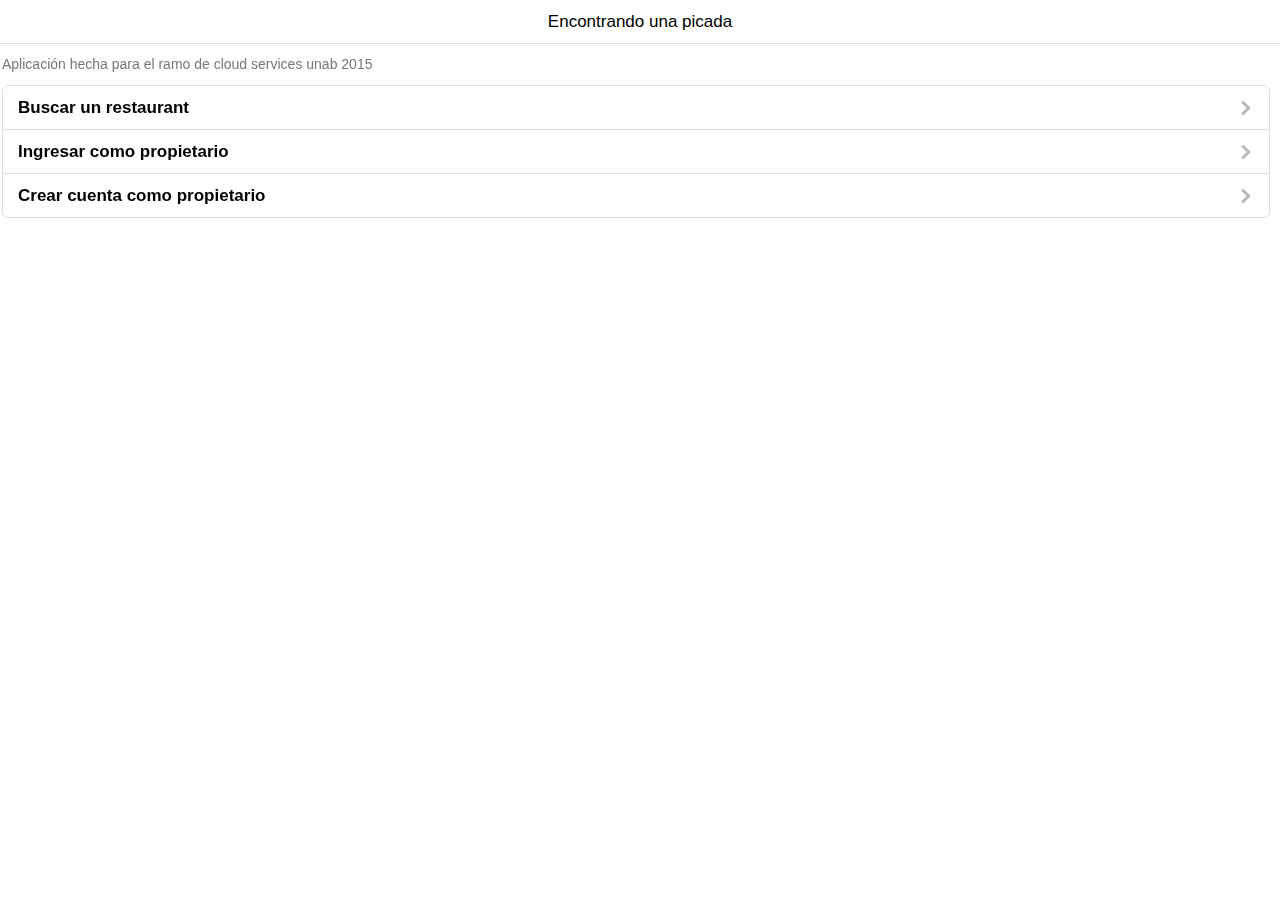
<file: index.html>
<!DOCTYPE html>
<html>
  <head>
    <meta charset="utf-8">
    <title>Encontrando una picada</title>

    <!-- Sets initial viewport load and disables zooming  -->
    <meta name="viewport" content="initial-scale=1, maximum-scale=1">

    <!-- Makes your prototype chrome-less once bookmarked to your phone's home screen -->
    <meta name="apple-mobile-web-app-capable" content="yes">
    <meta name="apple-mobile-web-app-status-bar-style" content="black">

    <!-- Include the compiled Ratchet CSS -->
    <link href="css/ratchet.css" rel="stylesheet">

    <!-- Include the compiled Ratchet JS -->
    <script src="js/ratchet.js"></script>
  </head>
  <body>

    <!-- Make sure all your bars are the first things in your <body> -->
    <header class="bar bar-nav">
      <h1 class="title">Encontrando una picada</h1>
    </header>

    <!-- Wrap all non-bar HTML in the .content div (this is actually what scrolls) -->
    <div class="content">
      <p class="content-padded">Aplicación hecha para el ramo de cloud services unab 2015</p>
      <div class="card">
        <ul class="table-view">
          <li class="table-view-cell">
            <a class="push-right" href="restaurants.html">
              <strong>Buscar un restaurant</strong>
            </a>
          </li>
          <li class="table-view-cell">
            <a class="push-right" href="login.html">
              <strong>Ingresar como propietario</strong>
            </a>
          </li>
          <li class="table-view-cell">
            <a class="push-right" href="crear-usuario.html">
              <strong>Crear cuenta como propietario</strong>
            </a>
          </li>
        </ul>
      </div>
    </div>

  </body>
</html>
</file>
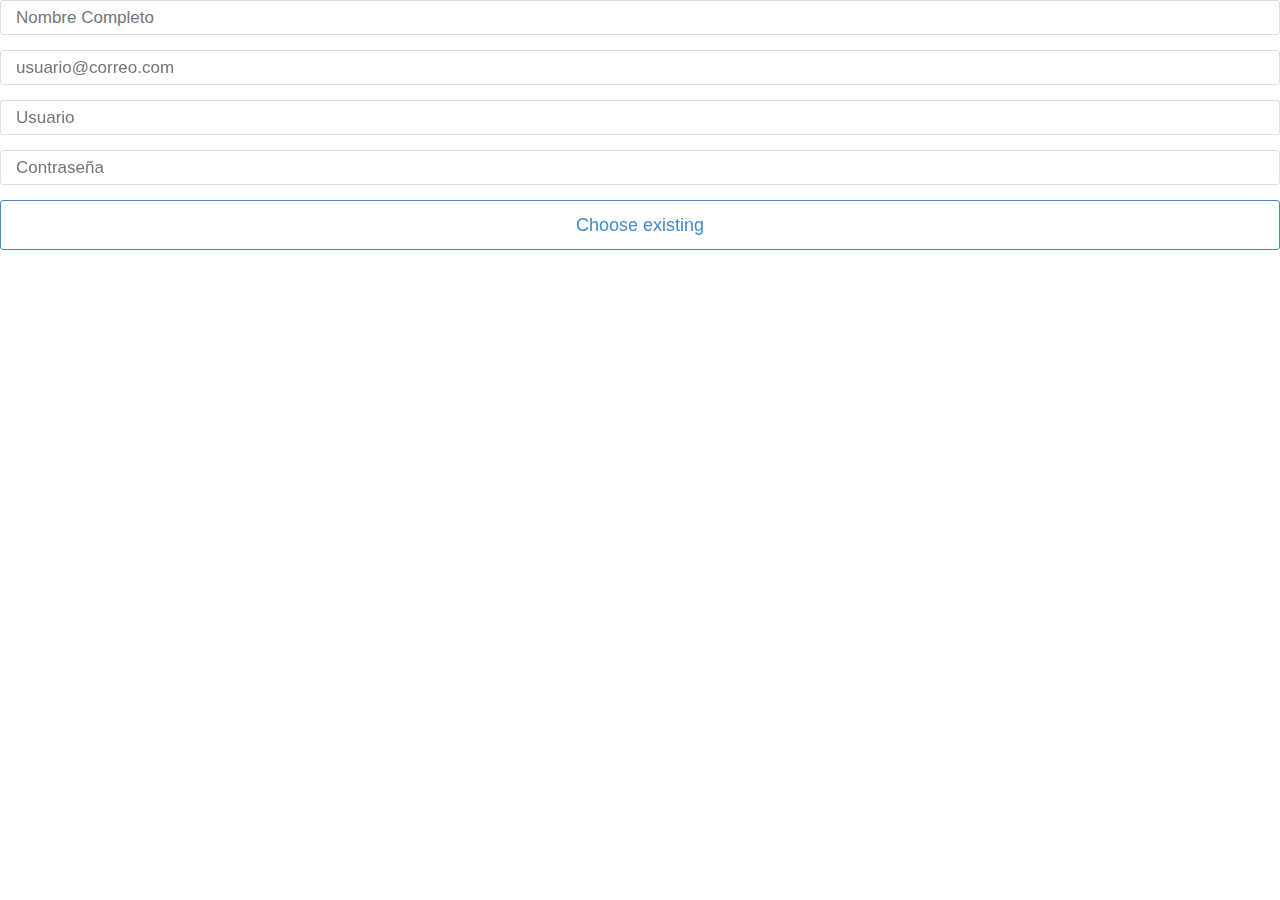
<file: crear-usuario.html>
<!DOCTYPE html>
<html>
  <head>
    <meta charset="utf-8">
    <title>Encontrando una picada</title>

    <!-- Sets initial viewport load and disables zooming  -->
    <meta name="viewport" content="initial-scale=1, maximum-scale=1">

    <!-- Makes your prototype chrome-less once bookmarked to your phone's home screen -->
    <meta name="apple-mobile-web-app-capable" content="yes">
    <meta name="apple-mobile-web-app-status-bar-style" content="black">

    <!-- Include the compiled Ratchet CSS -->
    <link href="css/ratchet.css" rel="stylesheet">

    <!-- Include the compiled Ratchet JS -->
    <script src="js/ratchet.js"></script>
  </head>
  <body>
<form>
  <input type="text" placeholder="Nombre Completo">
  <input type="email" placeholder="usuario@correo.com">
  <input type="text" placeholder="Usuario">
  <input type="password" placeholder="Contraseña">
  <button class="btn btn-primary btn-block btn-outlined">Choose existing</button>
</form>
  </body>
</html>
</file>
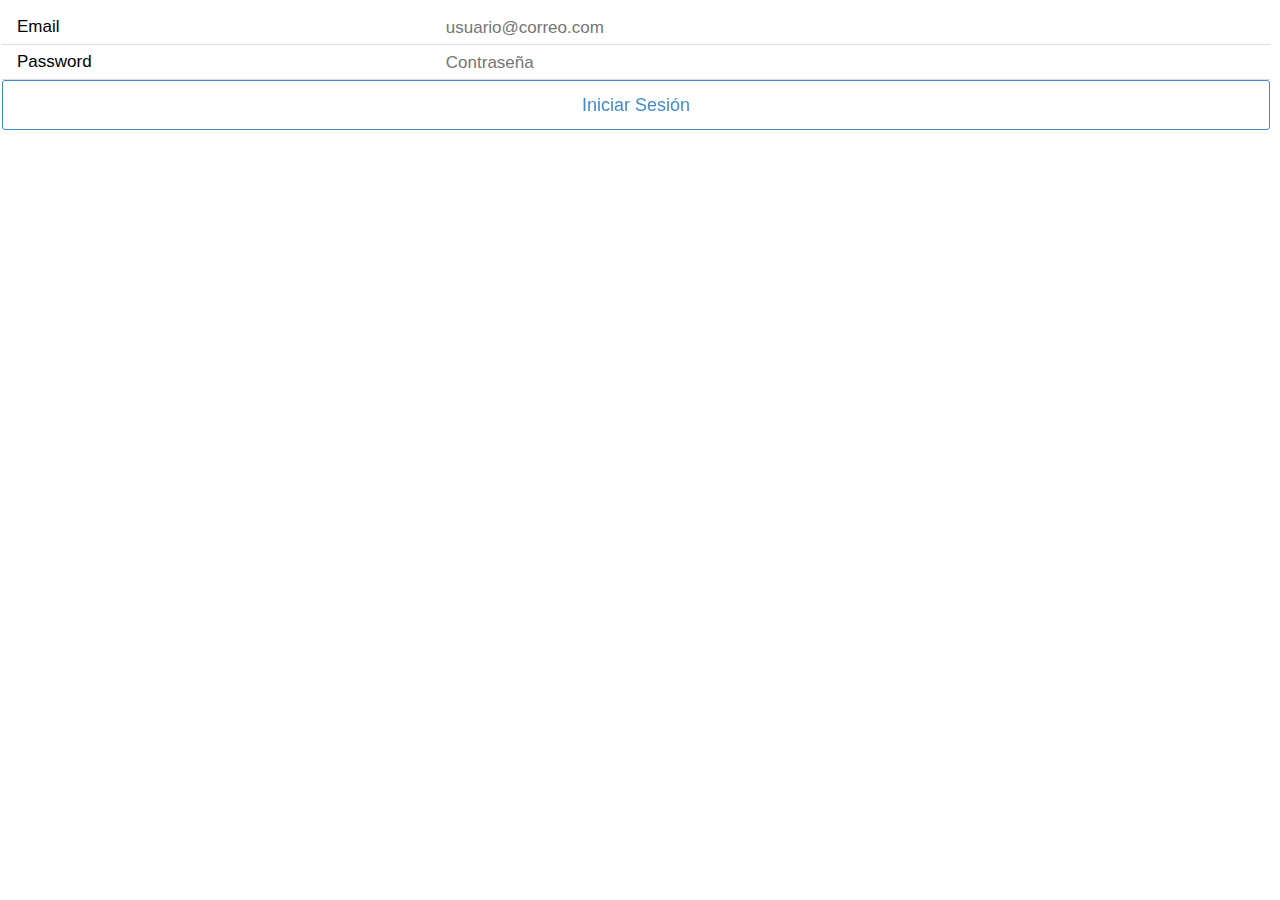
<file: login.html>
<!DOCTYPE html>
<html>
  <head>
    <meta charset="utf-8">
    <title>Encontrando una picada</title>

    <!-- Sets initial viewport load and disables zooming  -->
    <meta name="viewport" content="initial-scale=1, maximum-scale=1">

    <!-- Makes your prototype chrome-less once bookmarked to your phone's home screen -->
    <meta name="apple-mobile-web-app-capable" content="yes">
    <meta name="apple-mobile-web-app-status-bar-style" content="black">

    <!-- Include the compiled Ratchet CSS -->
    <link href="css/ratchet.css" rel="stylesheet">

    <!-- Include the compiled Ratchet JS -->
    <script src="js/ratchet.js"></script>
  </head>
<body>

<!-- Make sure all your bars are the first things in your <body> -->
<header class="bar-title">
  <h1 class="title">Login</h1>
</header>

  <!-- Wrap all non-bar HTML in the .content div (this is actually what scrolls) -->
  <div class="content">
    <div class="content-padded">
      <form>
        <div class="input-group">
          <div class="input-row">
            <label>Email</label>
            <input type="email" placeholder="usuario@correo.com">
          </div>
          <div class="input-row">
            <label>Password</label>
            <input type="password" placeholder="Contraseña">
          </div>
        </div>
        <a href="prop-perfil.html">
        <button class="btn btn-primary btn-block btn-outlined">Iniciar Sesión</button>
        </a>
      </form>
    </div>
  </div>

  </body>
</html>
</file>
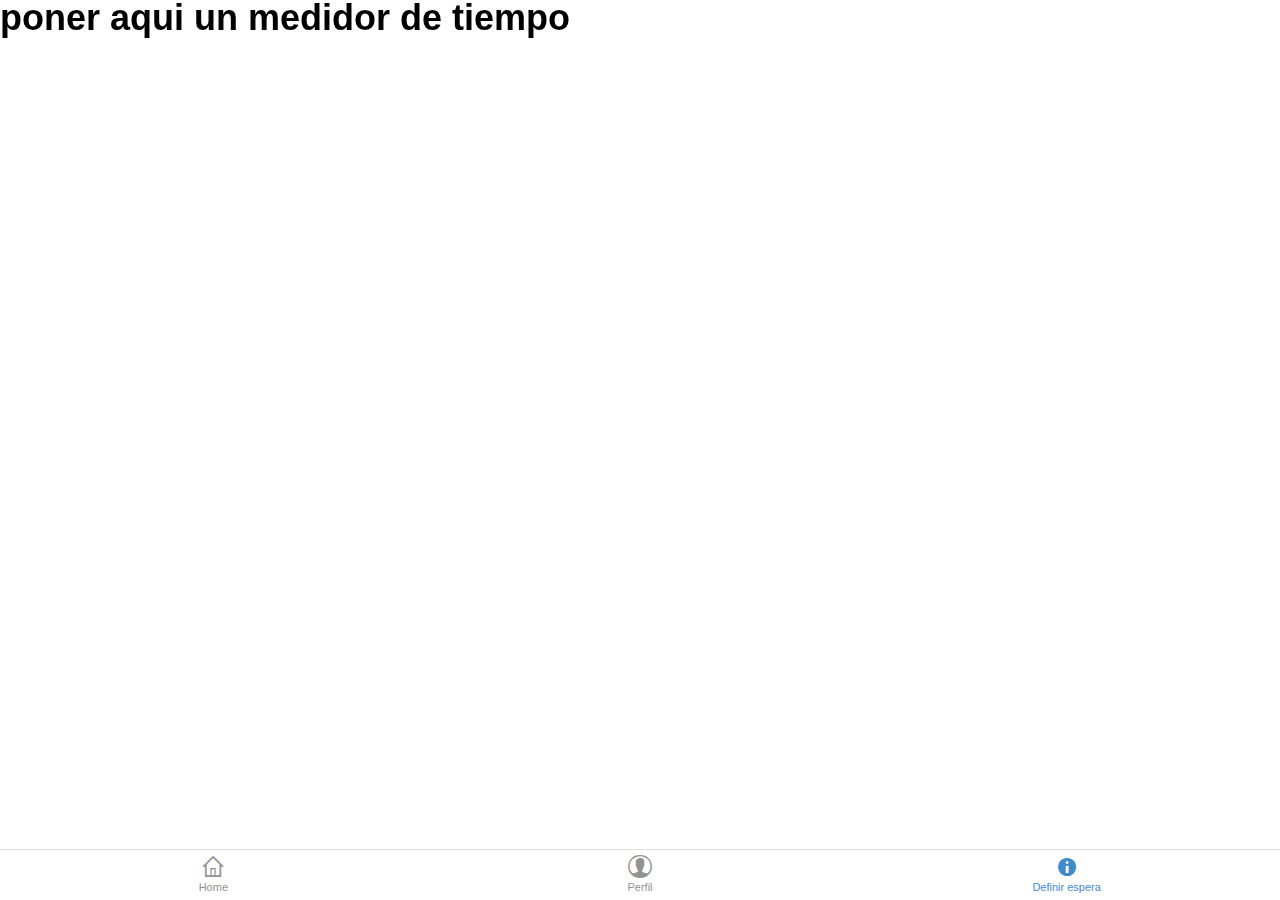
<file: prop-espera.html>
<!DOCTYPE html>
<html>
  <head>
    <meta charset="utf-8">
    <title>Encontrando una picada</title>

    <!-- Sets initial viewport load and disables zooming  -->
    <meta name="viewport" content="initial-scale=1, maximum-scale=1">

    <!-- Makes your prototype chrome-less once bookmarked to your phone's home screen -->
    <meta name="apple-mobile-web-app-capable" content="yes">
    <meta name="apple-mobile-web-app-status-bar-style" content="black">

    <!-- Include the compiled Ratchet CSS -->
    <link href="css/ratchet.css" rel="stylesheet">

    <!-- Include the compiled Ratchet JS -->
    <script src="js/ratchet.js"></script>
  </head>
<body>
  <body>
  <nav class="bar bar-tab">
  <a class="tab-item" href="index.html">
    <span class="icon icon-home"></span>
    <span class="tab-label">Home</span>
  </a>
  <a class="tab-item" href="#">
    <span class="icon icon-person"></span>
    <span class="tab-label">Perfil</span>
  </a>
  <a class="tab-item active" href="#">
    <span class="icon icon-info"></span>
    <span class="tab-label">Definir espera</span>
  </a>

</nav>
 <h1> poner aqui un medidor de tiempo </h1>
  </body>
</html>
</file>
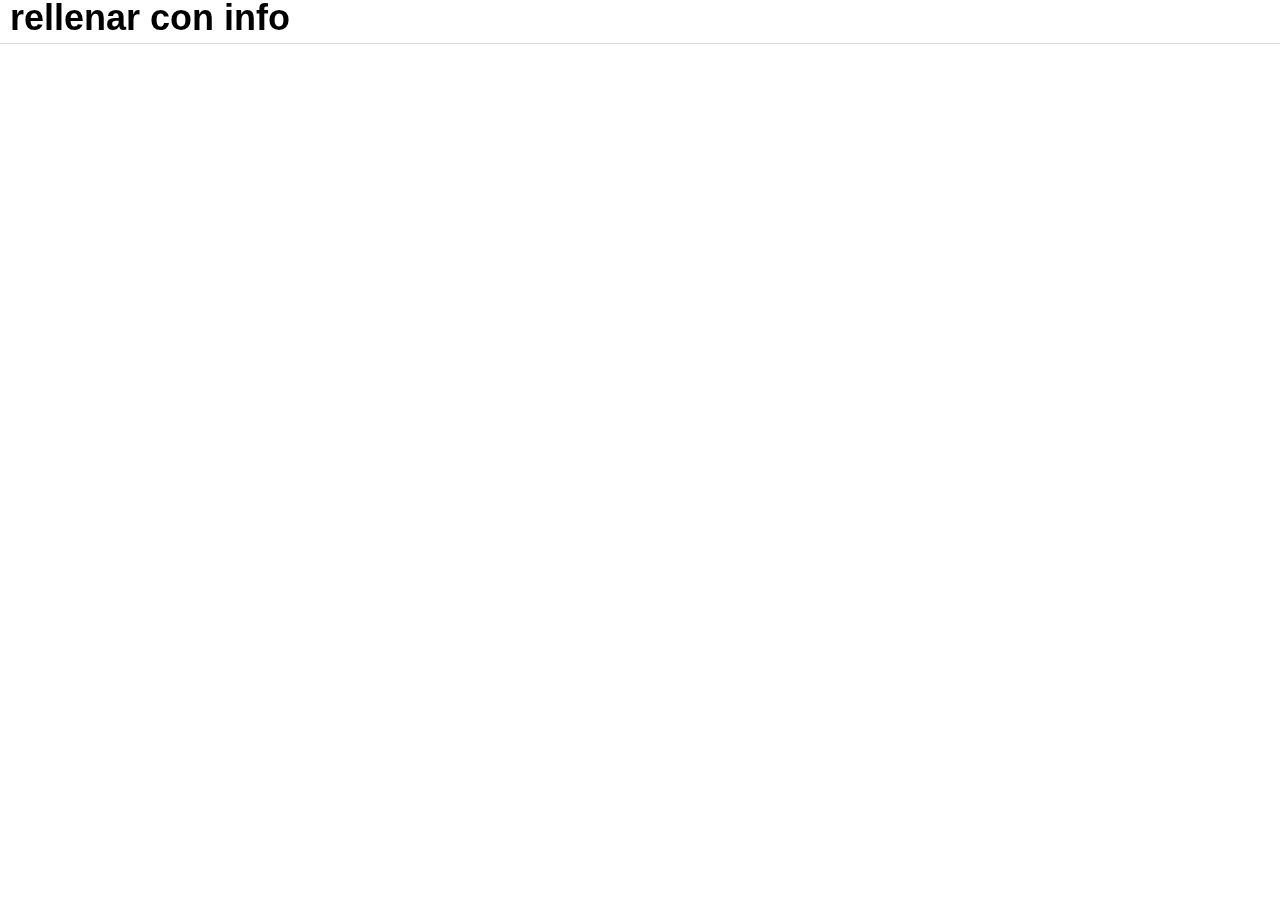
<file: rest-info.html>
<!DOCTYPE html>
<html>
  <head>
    <meta charset="utf-8">
    <title>Encontrando una picada</title>

    <!-- Sets initial viewport load and disables zooming  -->
    <meta name="viewport" content="initial-scale=1, maximum-scale=1">

    <!-- Makes your prototype chrome-less once bookmarked to your phone's home screen -->
    <meta name="apple-mobile-web-app-capable" content="yes">
    <meta name="apple-mobile-web-app-status-bar-style" content="black">

    <!-- Include the compiled Ratchet CSS -->
    <link href="css/ratchet.css" rel="stylesheet">

    <!-- Include the compiled Ratchet JS -->
    <script src="js/ratchet.js"></script>
  </head>
  <body>
<header class="bar bar-nav">
  <h1>rellenar con info</h1>
</header>

  </body>
</html>
</file>
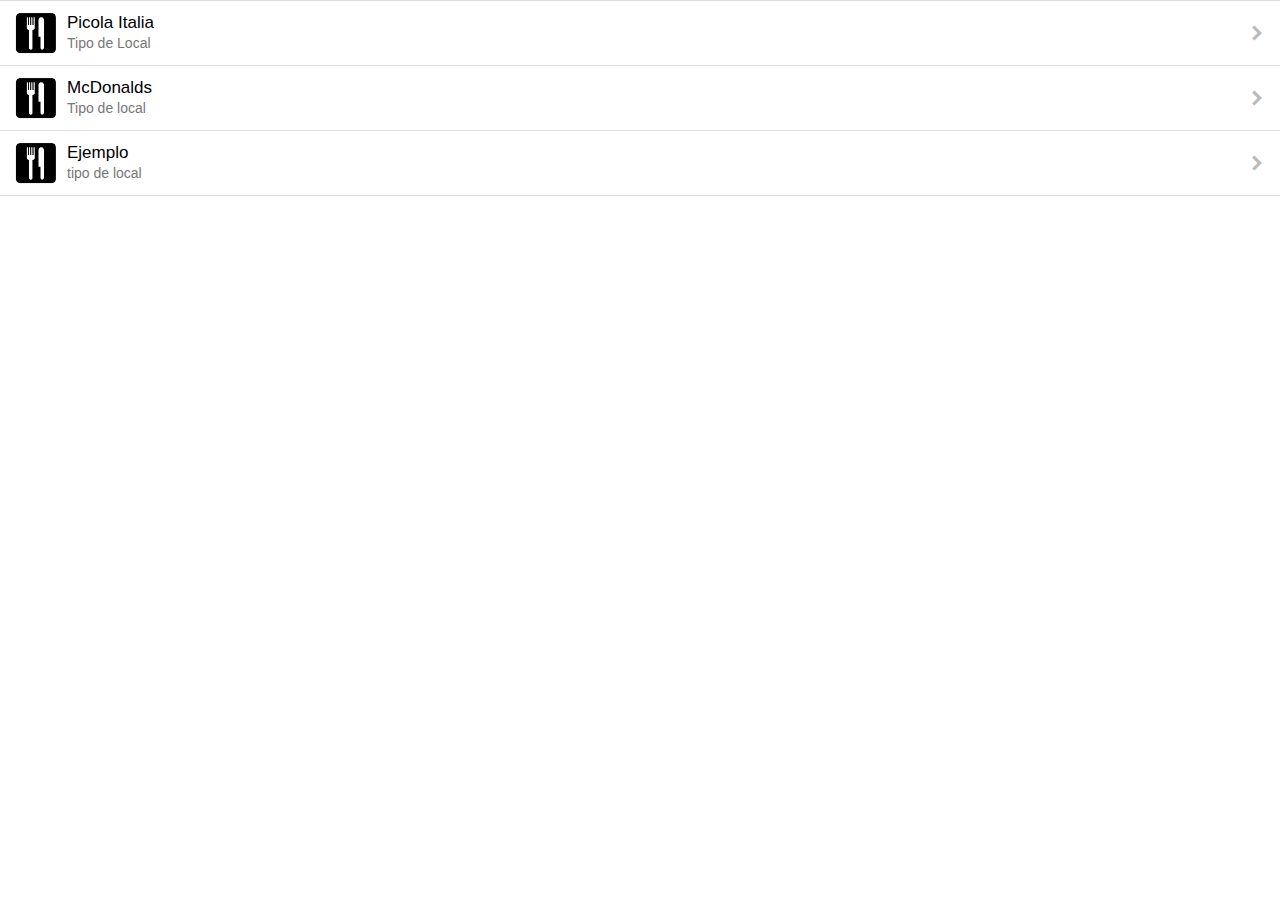
<file: restaurants.html>
<!DOCTYPE html>
<html>
  <head>
    <meta charset="utf-8">
    <title>Encontrando una picada</title>

    <!-- Sets initial viewport load and disables zooming  -->
    <meta name="viewport" content="initial-scale=1, maximum-scale=1">

    <!-- Makes your prototype chrome-less once bookmarked to your phone's home screen -->
    <meta name="apple-mobile-web-app-capable" content="yes">
    <meta name="apple-mobile-web-app-status-bar-style" content="black">

    <!-- Include the compiled Ratchet CSS -->
    <link href="css/ratchet.css" rel="stylesheet">

    <!-- Include the compiled Ratchet JS -->
    <script src="js/ratchet.js"></script>
  </head>
  <body>



    <!-- Wrap all non-bar HTML in the .content div (this is actually what scrolls) -->
   <ul class="table-view">
  <li class="table-view-cell media">
    <a class="navigate-right" href="rest-info.html">
      <img class="media-object pull-left" src="icon.png" width="42" height="42">
      <div class="media-body">
        Picola Italia
        <p>Tipo de Local</p>
      </div>
    </a>
  </li>
  <li class="table-view-cell media">
    <a class="navigate-right" href="rest-info.html">
      <img class="media-object pull-left" src="icon.png" width="42" height="42">
      <div class="media-body">
        McDonalds
        <p>Tipo de local</p>
      </div>
    </a>
  </li>
  <li class="table-view-cell media">
    <a class="navigate-right" href="rest-info.html">
      <img class="media-object pull-left" src="icon.png" width="42" height="42">
      <div class="media-body">
        Ejemplo
        <p>tipo de local</p>
      </div>
    </a>
  </li>
</ul>

  </body>
</html>
</file>
<file: css/ratchet.css>
/*!
 * =====================================================
 * Ratchet v2.0.2 (http://goratchet.com)
 * Copyright 2014 Connor Sears
 * Licensed under MIT (https://github.com/twbs/ratchet/blob/master/LICENSE)
 *
 * v2.0.2 designed by @connors.
 * =====================================================
 */

/*! normalize.css v3.0.1 | MIT License | git.io/normalize */
html {
  font-family: sans-serif;
  -webkit-text-size-adjust: 100%;
      -ms-text-size-adjust: 100%;
}

body {
  margin: 0;
}

article,
aside,
details,
figcaption,
figure,
footer,
header,
hgroup,
main,
nav,
section,
summary {
  display: block;
}

audio,
canvas,
progress,
video {
  display: inline-block;
  vertical-align: baseline;
}

audio:not([controls]) {
  display: none;
  height: 0;
}

[hidden],
template {
  display: none;
}

a {
  background: transparent;
}

a:active,
a:hover {
  outline: 0;
}

abbr[title] {
  border-bottom: 1px dotted;
}

b,
strong {
  font-weight: bold;
}

dfn {
  font-style: italic;
}

h1 {
  margin: .67em 0;
  font-size: 2em;
}

mark {
  color: #000;
  background: #ff0;
}

small {
  font-size: 80%;
}

sub,
sup {
  position: relative;
  font-size: 75%;
  line-height: 0;
  vertical-align: baseline;
}

sup {
  top: -.5em;
}

sub {
  bottom: -.25em;
}

img {
  border: 0;
}

svg:not(:root) {
  overflow: hidden;
}

figure {
  margin: 1em 40px;
}

hr {
  height: 0;
  -moz-box-sizing: content-box;
       box-sizing: content-box;
}

pre {
  overflow: auto;
}

code,
kbd,
pre,
samp {
  font-family: monospace, monospace;
  font-size: 1em;
}

button,
input,
optgroup,
select,
textarea {
  margin: 0;
  font: inherit;
  color: inherit;
}

button {
  overflow: visible;
}

button,
select {
  text-transform: none;
}

button,
html input[type="button"],
input[type="reset"],
input[type="submit"] {
  -webkit-appearance: button;
  cursor: pointer;
}

button[disabled],
html input[disabled] {
  cursor: default;
}

button::-moz-focus-inner,
input::-moz-focus-inner {
  padding: 0;
  border: 0;
}

input {
  line-height: normal;
}

input[type="checkbox"],
input[type="radio"] {
  box-sizing: border-box;
  padding: 0;
}

input[type="number"]::-webkit-inner-spin-button,
input[type="number"]::-webkit-outer-spin-button {
  height: auto;
}

input[type="search"] {
  -webkit-box-sizing: content-box;
     -moz-box-sizing: content-box;
          box-sizing: content-box;
  -webkit-appearance: textfield;
}

input[type="search"]::-webkit-search-cancel-button,
input[type="search"]::-webkit-search-decoration {
  -webkit-appearance: none;
}

fieldset {
  padding: .35em .625em .75em;
  margin: 0 2px;
  border: 1px solid #c0c0c0;
}

legend {
  padding: 0;
  border: 0;
}

textarea {
  overflow: auto;
}

optgroup {
  font-weight: bold;
}

table {
  border-spacing: 0;
  border-collapse: collapse;
}

td,
th {
  padding: 0;
}

* {
  -webkit-box-sizing: border-box;
     -moz-box-sizing: border-box;
          box-sizing: border-box;
}

body {
  position: fixed;
  top: 0;
  right: 0;
  bottom: 0;
  left: 0;
  font-family: "Helvetica Neue", Helvetica, sans-serif;
  font-size: 17px;
  line-height: 21px;
  color: #000;
  background-color: #fff;
}

a {
  color: #428bca;
  text-decoration: none;

  -webkit-tap-highlight-color: transparent;
}
a:active {
  color: #3071a9;
}

.content {
	position: absolute;
	top: 0;
	right: 0;
	bottom: 0;
	left: -8px;
	overflow: auto;
	-webkit-overflow-scrolling: touch;
	background-color: #fff;
}

.content > * {
  -webkit-transform: translateZ(0);
      -ms-transform: translateZ(0);
          transform: translateZ(0);
}

.bar-nav ~ .content {
  padding-top: 44px;
}

.bar-header-secondary ~ .content {
  padding-top: 88px;
}

.bar-footer ~ .content {
  padding-bottom: 44px;
}

.bar-footer-secondary ~ .content {
  padding-bottom: 88px;
}

.bar-tab ~ .content {
  padding-bottom: 50px;
}

.bar-footer-secondary-tab ~ .content {
  padding-bottom: 94px;
}

.content-padded {
  margin: 10px;
}

.pull-left {
  float: left;
}

.pull-right {
  float: right;
}

.clearfix:before, .clearfix:after {
  display: table;
  content: " ";
}
.clearfix:after {
  clear: both;
}

h1, h2, h3, h4, h5, h6 {
  margin-top: 0;
  margin-bottom: 10px;
  line-height: 1;
}

h1, .h1 {
  font-size: 36px;
}

h2, .h2 {
  font-size: 30px;
}

h3, .h3 {
  font-size: 24px;
}

h4, .h4 {
  font-size: 18px;
}

h5, .h5 {
  margin-top: 20px;
  font-size: 14px;
}

h6, .h6 {
  margin-top: 20px;
  font-size: 12px;
}

p {
  margin-top: 0;
  margin-bottom: 10px;
  font-size: 14px;
  color: #777;
}

.btn {
  position: relative;
  display: inline-block;
  padding: 6px 8px 7px;
  margin-bottom: 0;
  font-size: 12px;
  font-weight: 400;
  line-height: 1;
  color: #333;
  text-align: center;
  white-space: nowrap;
  vertical-align: top;
  cursor: pointer;
  background-color: white;
  border: 1px solid #ccc;
  border-radius: 3px;
}
.btn:active, .btn.active {
  color: inherit;
  background-color: #ccc;
}
.btn:disabled, .btn.disabled {
  opacity: .6;
}

.btn-primary {
  color: #fff;
  background-color: #428bca;
  border: 1px solid #428bca;
}
.btn-primary:active, .btn-primary.active {
  color: #fff;
  background-color: #3071a9;
  border: 1px solid #3071a9;
}

.btn-positive {
  color: #fff;
  background-color: #5cb85c;
  border: 1px solid #5cb85c;
}
.btn-positive:active, .btn-positive.active {
  color: #fff;
  background-color: #449d44;
  border: 1px solid #449d44;
}

.btn-negative {
  color: #fff;
  background-color: #d9534f;
  border: 1px solid #d9534f;
}
.btn-negative:active, .btn-negative.active {
  color: #fff;
  background-color: #c9302c;
  border: 1px solid #c9302c;
}

.btn-outlined {
  background-color: transparent;
}
.btn-outlined.btn-primary {
  color: #428bca;
}
.btn-outlined.btn-positive {
  color: #5cb85c;
}
.btn-outlined.btn-negative {
  color: #d9534f;
}
.btn-outlined.btn-primary:active, .btn-outlined.btn-positive:active, .btn-outlined.btn-negative:active {
  color: #fff;
}

.btn-link {
  padding-top: 6px;
  padding-bottom: 6px;
  color: #428bca;
  background-color: transparent;
  border: 0;
}
.btn-link:active, .btn-link.active {
  color: #3071a9;
  background-color: transparent;
}

.btn-block {
  display: block;
  width: 100%;
  padding: 15px 0;
  margin-bottom: 10px;
  font-size: 18px;
}

input[type="submit"],
input[type="reset"],
input[type="button"] {
  width: 100%;
}

.btn .badge {
  margin: -2px -4px -2px 4px;
  font-size: 12px;
  background-color: rgba(0, 0, 0, .15);
}

.btn .badge-inverted,
.btn:active .badge-inverted {
  background-color: transparent;
}

.btn-primary:active .badge-inverted,
.btn-positive:active .badge-inverted,
.btn-negative:active .badge-inverted {
  color: #fff;
}

.btn-block .badge {
  position: absolute;
  right: 0;
  margin-right: 10px;
}

.btn .icon {
  font-size: inherit;
}

.bar {
  position: fixed;
  right: 0;
  left: 0;
  z-index: 10;
  height: 44px;
  padding-right: 10px;
  padding-left: 10px;
  background-color: white;
  border-bottom: 1px solid #ddd;

  -webkit-backface-visibility: hidden;
          backface-visibility: hidden;
}

.bar-header-secondary {
  top: 44px;
}

.bar-footer {
  bottom: 0;
}

.bar-footer-secondary {
  bottom: 44px;
}

.bar-footer-secondary-tab {
  bottom: 50px;
}

.bar-footer,
.bar-footer-secondary,
.bar-footer-secondary-tab {
  border-top: 1px solid #ddd;
  border-bottom: 0;
}

.bar-nav {
  top: 0;
}

.title {
  position: absolute;
  display: block;
  width: 100%;
  padding: 0;
  margin: 0 -10px;
  font-size: 17px;
  font-weight: 500;
  line-height: 44px;
  color: #000;
  text-align: center;
  white-space: nowrap;
}

.title a {
  color: inherit;
}

.bar-tab {
  bottom: 0;
  display: table;
  width: 100%;
  height: 50px;
  padding: 0;
  table-layout: fixed;
  border-top: 1px solid #ddd;
  border-bottom: 0;
}
.bar-tab .tab-item {
  display: table-cell;
  width: 1%;
  height: 50px;
  color: #929292;
  text-align: center;
  vertical-align: middle;
}
.bar-tab .tab-item.active, .bar-tab .tab-item:active {
  color: #428bca;
}
.bar-tab .tab-item .icon {
  top: 3px;
  width: 24px;
  height: 24px;
  padding-top: 0;
  padding-bottom: 0;
}
.bar-tab .tab-item .icon ~ .tab-label {
  display: block;
  font-size: 11px;
}

.bar .btn {
  position: relative;
  top: 7px;
  z-index: 20;
  padding: 6px 12px 7px;
  margin-top: 0;
  font-weight: 400;
}
.bar .btn.pull-right {
  margin-left: 10px;
}
.bar .btn.pull-left {
  margin-right: 10px;
}

.bar .btn-link {
  top: 0;
  padding: 0;
  font-size: 16px;
  line-height: 44px;
  color: #428bca;
  border: 0;
}
.bar .btn-link:active, .bar .btn-link.active {
  color: #3071a9;
}

.bar .btn-block {
  top: 6px;
  padding: 7px 0;
  margin-bottom: 0;
  font-size: 16px;
}

.bar .btn-nav.pull-left {
  margin-left: -5px;
}
.bar .btn-nav.pull-left .icon-left-nav {
  margin-right: -3px;
}
.bar .btn-nav.pull-right {
  margin-right: -5px;
}
.bar .btn-nav.pull-right .icon-right-nav {
  margin-left: -3px;
}

.bar .icon {
  position: relative;
  z-index: 20;
  padding-top: 10px;
  padding-bottom: 10px;
  font-size: 24px;
}
.bar .btn .icon {
  top: 3px;
  padding: 0;
}
.bar .title .icon {
  padding: 0;
}
.bar .title .icon.icon-caret {
  top: 4px;
  margin-left: -5px;
}

.bar input[type="search"] {
  height: 29px;
  margin: 6px 0;
}

.bar .segmented-control {
  top: 7px;
  margin: 0 auto;
}

.badge {
  display: inline-block;
  padding: 2px 9px 3px;
  font-size: 12px;
  line-height: 1;
  color: #333;
  background-color: rgba(0, 0, 0, .15);
  border-radius: 100px;
}
.badge.badge-inverted {
  padding: 0 5px 0 0;
  background-color: transparent;
}

.badge-primary {
  color: #fff;
  background-color: #428bca;
}
.badge-primary.badge-inverted {
  color: #428bca;
}

.badge-positive {
  color: #fff;
  background-color: #5cb85c;
}
.badge-positive.badge-inverted {
  color: #5cb85c;
}

.badge-negative {
  color: #fff;
  background-color: #d9534f;
}
.badge-negative.badge-inverted {
  color: #d9534f;
}

.card {
  margin: 10px;
  overflow: hidden;
  background-color: white;
  border: 1px solid #ddd;
  border-radius: 6px;
}

.card .table-view {
  margin-bottom: 0;
  border-top: 0;
  border-bottom: 0;
}
.card .table-view .table-view-divider:first-child {
  top: 0;
  border-top-left-radius: 6px;
  border-top-right-radius: 6px;
}
.card .table-view .table-view-divider:last-child {
  border-bottom-right-radius: 6px;
  border-bottom-left-radius: 6px;
}

.card .table-view-cell:last-child {
  border-bottom: 0;
}

.table-view {
  padding-left: 0;
  margin-top: 0;
  margin-bottom: 15px;
  list-style: none;
  background-color: #fff;
  border-top: 1px solid #ddd;
  border-bottom: 1px solid #ddd;
}

.table-view-cell {
  position: relative;
  padding: 11px 65px 11px 15px;
  overflow: hidden;
  border-bottom: 1px solid #ddd;
}
.table-view-cell:last-child {
  border-bottom: 0;
}
.table-view-cell > a:not(.btn) {
  position: relative;
  display: block;
  padding: inherit;
  margin: -11px -65px -11px -15px;
  overflow: hidden;
  color: inherit;
}
.table-view-cell > a:not(.btn):active {
  background-color: #eee;
}
.table-view-cell p {
  margin-bottom: 0;
}

.table-view-divider {
  padding-top: 6px;
  padding-bottom: 6px;
  padding-left: 15px;
  margin-top: -1px;
  margin-left: 0;
  font-weight: 500;
  color: #999;
  background-color: #fafafa;
  border-top: 1px solid #ddd;
  border-bottom: 1px solid #ddd;
}

.table-view .media,
.table-view .media-body {
  overflow: hidden;
}

.table-view .media-object.pull-left {
  margin-right: 10px;
}
.table-view .media-object.pull-right {
  margin-left: 10px;
}

.table-view-cell > .btn,
.table-view-cell > .badge,
.table-view-cell > .toggle,
.table-view-cell > a > .btn,
.table-view-cell > a > .badge,
.table-view-cell > a > .toggle {
  position: absolute;
  top: 50%;
  right: 15px;
  -webkit-transform: translateY(-50%);
      -ms-transform: translateY(-50%);
          transform: translateY(-50%);
}
.table-view-cell .navigate-left > .btn,
.table-view-cell .navigate-left > .badge,
.table-view-cell .navigate-left > .toggle,
.table-view-cell .navigate-right > .btn,
.table-view-cell .navigate-right > .badge,
.table-view-cell .navigate-right > .toggle,
.table-view-cell .push-left > .btn,
.table-view-cell .push-left > .badge,
.table-view-cell .push-left > .toggle,
.table-view-cell .push-right > .btn,
.table-view-cell .push-right > .badge,
.table-view-cell .push-right > .toggle,
.table-view-cell > a .navigate-left > .btn,
.table-view-cell > a .navigate-left > .badge,
.table-view-cell > a .navigate-left > .toggle,
.table-view-cell > a .navigate-right > .btn,
.table-view-cell > a .navigate-right > .badge,
.table-view-cell > a .navigate-right > .toggle,
.table-view-cell > a .push-left > .btn,
.table-view-cell > a .push-left > .badge,
.table-view-cell > a .push-left > .toggle,
.table-view-cell > a .push-right > .btn,
.table-view-cell > a .push-right > .badge,
.table-view-cell > a .push-right > .toggle {
  right: 35px;
}

.content > .table-view:first-child {
  margin-top: 15px;
}

input,
textarea,
button,
select {
  font-family: "Helvetica Neue", Helvetica, sans-serif;
  font-size: 17px;
}

select,
textarea,
input[type="text"],
input[type="search"],
input[type="password"],
input[type="datetime"],
input[type="datetime-local"],
input[type="date"],
input[type="month"],
input[type="time"],
input[type="week"],
input[type="number"],
input[type="email"],
input[type="url"],
input[type="tel"],
input[type="color"] {
  width: 100%;
  height: 35px;
  -webkit-appearance: none;
  padding: 0 15px;
  margin-bottom: 15px;
  line-height: 21px;
  background-color: #fff;
  border: 1px solid #ddd;
  border-radius: 3px;
  outline: none;
}

input[type="search"] {
  -webkit-box-sizing: border-box;
     -moz-box-sizing: border-box;
          box-sizing: border-box;
  padding: 0 10px;
  font-size: 16px;
  border-radius: 20px;
}

input[type="search"]:focus {
  text-align: left;
}

textarea {
  height: auto;
}

select {
  height: auto;
  font-size: 14px;
  background-color: #f8f8f8;
  -webkit-box-shadow: inset 0 1px 1px rgba(0, 0, 0, .1);
          box-shadow: inset 0 1px 1px rgba(0, 0, 0, .1);
}

.input-group {
  background-color: #fff;
}

.input-group input,
.input-group textarea {
  margin-bottom: 0;
  background-color: transparent;
  border-top: 0;
  border-right: 0;
  border-left: 0;
  border-radius: 0;
  -webkit-box-shadow: none;
          box-shadow: none;
}

.input-row {
  height: 35px;
  overflow: hidden;
  border-bottom: 1px solid #ddd;
}

.input-row label {
  float: left;
  width: 35%;
  padding: 8px 15px;
  font-family: "Helvetica Neue", Helvetica, sans-serif;
  line-height: 1.1;
}

.input-row input {
  float: right;
  width: 65%;
  padding-left: 0;
  margin-bottom: 0;
  border: 0;
}

.segmented-control {
  position: relative;
  display: table;
  overflow: hidden;
  font-size: 12px;
  font-weight: 400;
  background-color: white;
  border: 1px solid #ccc;
  border-radius: 3px;
}
.segmented-control .control-item {
  display: table-cell;
  width: 1%;
  padding-top: 6px;
  padding-bottom: 7px;
  overflow: hidden;
  line-height: 1;
  color: #333;
  text-align: center;
  text-overflow: ellipsis;
  white-space: nowrap;
  border-left: 1px solid #ccc;
}
.segmented-control .control-item:first-child {
  border-left-width: 0;
}
.segmented-control .control-item:active {
  background-color: #eee;
}
.segmented-control .control-item.active {
  background-color: #ccc;
}

.segmented-control-primary {
  border-color: #428bca;
}
.segmented-control-primary .control-item {
  color: #428bca;
  border-color: inherit;
}
.segmented-control-primary .control-item:active {
  background-color: #cde1f1;
}
.segmented-control-primary .control-item.active {
  color: #fff;
  background-color: #428bca;
}

.segmented-control-positive {
  border-color: #5cb85c;
}
.segmented-control-positive .control-item {
  color: #5cb85c;
  border-color: inherit;
}
.segmented-control-positive .control-item:active {
  background-color: #d8eed8;
}
.segmented-control-positive .control-item.active {
  color: #fff;
  background-color: #5cb85c;
}

.segmented-control-negative {
  border-color: #d9534f;
}
.segmented-control-negative .control-item {
  color: #d9534f;
  border-color: inherit;
}
.segmented-control-negative .control-item:active {
  background-color: #f9e2e2;
}
.segmented-control-negative .control-item.active {
  color: #fff;
  background-color: #d9534f;
}

.control-content {
  display: none;
}
.control-content.active {
  display: block;
}

.popover {
  position: fixed;
  top: 55px;
  left: 50%;
  z-index: 20;
  display: none;
  width: 280px;
  margin-left: -140px;
  background-color: white;
  border-radius: 6px;
  -webkit-box-shadow: 0 0 15px rgba(0, 0, 0, .1);
          box-shadow: 0 0 15px rgba(0, 0, 0, .1);
  opacity: 0;
  -webkit-transition: all .25s linear;
     -moz-transition: all .25s linear;
          transition: all .25s linear;
  -webkit-transform: translate3d(0, -15px, 0);
      -ms-transform: translate3d(0, -15px, 0);
          transform: translate3d(0, -15px, 0);
}
.popover:before {
  position: absolute;
  top: -15px;
  left: 50%;
  width: 0;
  height: 0;
  margin-left: -15px;
  content: '';
  border-right: 15px solid transparent;
  border-bottom: 15px solid white;
  border-left: 15px solid transparent;
}
.popover.visible {
  opacity: 1;
  -webkit-transform: translate3d(0, 0, 0);
      -ms-transform: translate3d(0, 0, 0);
          transform: translate3d(0, 0, 0);
}
.popover .bar ~ .table-view {
  padding-top: 44px;
}

.backdrop {
  position: fixed;
  top: 0;
  right: 0;
  bottom: 0;
  left: 0;
  z-index: 15;
  background-color: rgba(0, 0, 0, .3);
}

.popover .btn-block {
  margin-bottom: 5px;
}
.popover .btn-block:last-child {
  margin-bottom: 0;
}

.popover .bar-nav {
  border-bottom: 1px solid #ddd;
  border-top-left-radius: 12px;
  border-top-right-radius: 12px;
  -webkit-box-shadow: none;
          box-shadow: none;
}

.popover .table-view {
  max-height: 300px;
  margin-bottom: 0;
  overflow: auto;
  -webkit-overflow-scrolling: touch;
  background-color: #fff;
  border-top: 0;
  border-bottom: 0;
  border-radius: 6px;
}

.modal {
  position: fixed;
  top: 0;
  z-index: 11;
  width: 100%;
  min-height: 100%;
  overflow: hidden;
  background-color: #fff;
  opacity: 0;
  -webkit-transition: -webkit-transform .25s, opacity 1ms .25s;
     -moz-transition:    -moz-transform .25s, opacity 1ms .25s;
          transition:         transform .25s, opacity 1ms .25s;
  -webkit-transform: translate3d(0, 100%, 0);
      -ms-transform: translate3d(0, 100%, 0);
          transform: translate3d(0, 100%, 0);
}
.modal.active {
  height: 100%;
  opacity: 1;
  -webkit-transition: -webkit-transform .25s;
     -moz-transition:    -moz-transform .25s;
          transition:         transform .25s;
  -webkit-transform: translate3d(0, 0, 0);
      -ms-transform: translate3d(0, 0, 0);
          transform: translate3d(0, 0, 0);
}

.slider {
  width: 100%;
}

.slider {
  overflow: hidden;
  background-color: #000;
}
.slider .slide-group {
  position: relative;
  font-size: 0;
  white-space: nowrap;
  -webkit-transition: all 0s linear;
     -moz-transition: all 0s linear;
          transition: all 0s linear;
}
.slider .slide-group .slide {
  display: inline-block;
  width: 100%;
  height: 100%;
  font-size: 14px;
  vertical-align: top;
}

.toggle {
  position: relative;
  display: block;
  width: 74px;
  height: 30px;
  background-color: #fff;
  border: 2px solid #ddd;
  border-radius: 20px;
  -webkit-transition-duration: .2s;
     -moz-transition-duration: .2s;
          transition-duration: .2s;
  -webkit-transition-property: background-color, border;
     -moz-transition-property: background-color, border;
          transition-property: background-color, border;
}
.toggle .toggle-handle {
  position: absolute;
  top: -1px;
  left: -1px;
  z-index: 2;
  width: 28px;
  height: 28px;
  background-color: #fff;
  border: 1px solid #ddd;
  border-radius: 100px;
  -webkit-transition-duration: .2s;
     -moz-transition-duration: .2s;
          transition-duration: .2s;
  -webkit-transition-property: -webkit-transform, border, width;
     -moz-transition-property:    -moz-transform, border, width;
          transition-property:         transform, border, width;
}
.toggle:before {
  position: absolute;
  top: 3px;
  right: 11px;
  font-size: 13px;
  color: #999;
  text-transform: uppercase;
  content: "Off";
}
.toggle.active {
  background-color: #5cb85c;
  border: 2px solid #5cb85c;
}
.toggle.active .toggle-handle {
  border-color: #5cb85c;
  -webkit-transform: translate3d(44px, 0, 0);
      -ms-transform: translate3d(44px, 0, 0);
          transform: translate3d(44px, 0, 0);
}
.toggle.active:before {
  right: auto;
  left: 15px;
  color: #fff;
  content: "On";
}
.toggle input[type="checkbox"] {
  display: none;
}

.content.fade {
  left: 0;
  opacity: 0;
}
.content.fade.in {
  opacity: 1;
}
.content.sliding {
  z-index: 2;
  -webkit-transition: -webkit-transform .4s;
     -moz-transition:    -moz-transform .4s;
          transition:         transform .4s;
  -webkit-transform: translate3d(0, 0, 0);
      -ms-transform: translate3d(0, 0, 0);
          transform: translate3d(0, 0, 0);
}
.content.sliding.left {
  z-index: 1;
  -webkit-transform: translate3d(-100%, 0, 0);
      -ms-transform: translate3d(-100%, 0, 0);
          transform: translate3d(-100%, 0, 0);
}
.content.sliding.right {
  z-index: 3;
  -webkit-transform: translate3d(100%, 0, 0);
      -ms-transform: translate3d(100%, 0, 0);
          transform: translate3d(100%, 0, 0);
}

.navigate-left:after,
.navigate-right:after,
.push-left:after,
.push-right:after {
  position: absolute;
  top: 50%;
  display: inline-block;
  font-family: Ratchicons;
  font-size: inherit;
  line-height: 1;
  color: #bbb;
  text-decoration: none;
  -webkit-transform: translateY(-50%);
      -ms-transform: translateY(-50%);
          transform: translateY(-50%);

  -webkit-font-smoothing: antialiased;
}

.navigate-left:after,
.push-left:after {
  left: 15px;
  content: '\e822';
}

.navigate-right:after,
.push-right:after {
  right: 15px;
  content: '\e826';
}

@font-face {
  font-family: Ratchicons;
  font-style: normal;
  font-weight: normal;

  src: url("../fonts/ratchicons.eot");
  src: url("../fonts/ratchicons.eot?#iefix") format("embedded-opentype"), url("../fonts/ratchicons.woff") format("woff"), url("../fonts/ratchicons.ttf") format("truetype"), url("../fonts/ratchicons.svg#svgFontName") format("svg");
}
.icon {
  display: inline-block;
  font-family: Ratchicons;
  font-size: 24px;
  line-height: 1;
  text-decoration: none;

  -webkit-font-smoothing: antialiased;
}

.icon-back:before {
  content: '\e80a';
}

.icon-bars:before {
  content: '\e80e';
}

.icon-caret:before {
  content: '\e80f';
}

.icon-check:before {
  content: '\e810';
}

.icon-close:before {
  content: '\e811';
}

.icon-code:before {
  content: '\e812';
}

.icon-compose:before {
  content: '\e813';
}

.icon-download:before {
  content: '\e815';
}

.icon-edit:before {
  content: '\e829';
}

.icon-forward:before {
  content: '\e82a';
}

.icon-gear:before {
  content: '\e821';
}

.icon-home:before {
  content: '\e82b';
}

.icon-info:before {
  content: '\e82c';
}

.icon-list:before {
  content: '\e823';
}

.icon-more-vertical:before {
  content: '\e82e';
}

.icon-more:before {
  content: '\e82f';
}

.icon-pages:before {
  content: '\e824';
}

.icon-pause:before {
  content: '\e830';
}

.icon-person:before {
  content: '\e832';
}

.icon-play:before {
  content: '\e816';
}

.icon-plus:before {
  content: '\e817';
}

.icon-refresh:before {
  content: '\e825';
}

.icon-search:before {
  content: '\e819';
}

.icon-share:before {
  content: '\e81a';
}

.icon-sound:before {
  content: '\e827';
}

.icon-sound2:before {
  content: '\e828';
}

.icon-sound3:before {
  content: '\e80b';
}

.icon-sound4:before {
  content: '\e80c';
}

.icon-star-filled:before {
  content: '\e81b';
}

.icon-star:before {
  content: '\e81c';
}

.icon-stop:before {
  content: '\e81d';
}

.icon-trash:before {
  content: '\e81e';
}

.icon-up-nav:before {
  content: '\e81f';
}

.icon-up:before {
  content: '\e80d';
}

.icon-right-nav:before {
  content: '\e818';
}

.icon-right:before {
  content: '\e826';
}

.icon-down-nav:before {
  content: '\e814';
}

.icon-down:before {
  content: '\e820';
}

.icon-left-nav:before {
  content: '\e82d';
}

.icon-left:before {
  content: '\e822';
}
</file>
